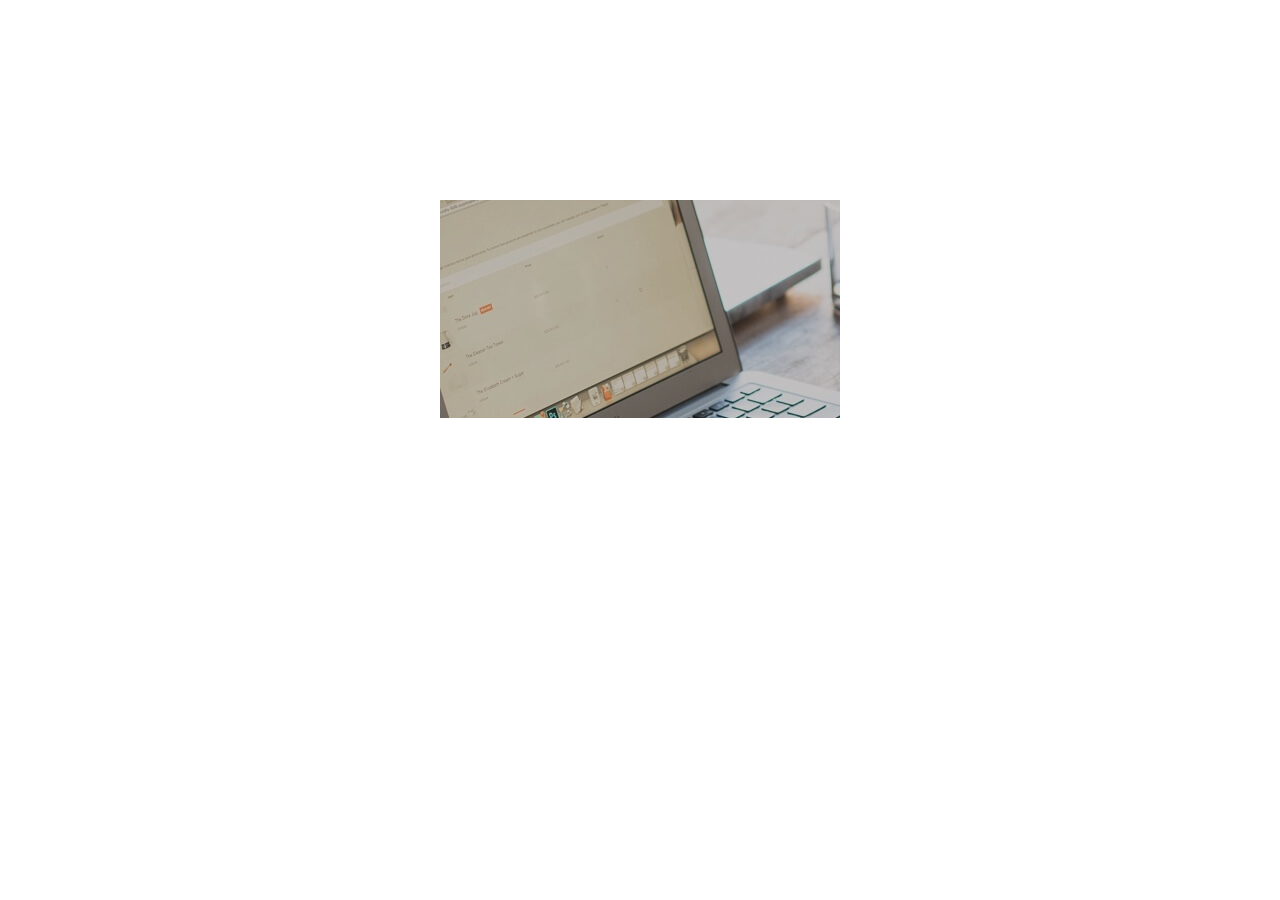
<file: baidu-hover/index.html>
<!DOCTYPE html>
<html lang="en">
<head>
    <meta charset="UTF-8">
    <title>有趣的鼠标悬浮模糊效果</title>
    <style type="text/css">
        #example{
            width: 400px;
            height: 218px;
            margin: 200px auto;
            background: url(bg.jpg) no-repeat center center;
            position: relative;
        }
        #example .bg{
            content: '';
            position: absolute;
            top: 0;
            right: 0;
            bottom: 0;
            left: 0;
            transition: filter 0.3s linear;
            -webkit-transition: -webkit-filter 0.3s linear;
               -moz-transition:    -moz-filter 0.3s linear;
                -ms-transition:     -ms-filter 0.3s linear;
                 -o-transition:      -o-filter 0.3s linear;
            background: url(bg.jpg) no-repeat center center;
        }
        #example:hover .bg{
            -webkit-filter: blur(3px);
            -moz-filter: blur(3px);
            -o-filter: blur(3px);
            -ms-filter: blur(3px);
            filter: blur(3px);
            transition: filter 0.3s linear;
            -webkit-transition: -webkit-filter 0.3s linear;
               -moz-transition:    -moz-filter 0.3s linear;
                -ms-transition:     -ms-filter 0.3s linear;
                 -o-transition:      -o-filter 0.3s linear;
        }
        #example .left-right,#example .top-bottom{
            text-align: center;
        }
        #example .left-right{
            width: 80%;
            height: 80%;
            margin: 0 auto;
            position: absolute;
            top: 10%;
            right: 0;
            bottom: 0;
            left: 0;
            z-index: 999;
        }
        #example .left-right:before,   #example .left-right:after,
        #example .top-bottom:before,#example .top-bottom:after{
            content: "";
            color: #fff;
            position: absolute;
            -webkit-transform: scale3d(0.1, 0, 0.1);
             transform: scale3d(0.1, 0, 0.1);
            background-color: #fff;
            -webkit-transition: -webkit-transform .3s ease-in-out;
            transition: transform .3s ease-in-out;
        }
        /*左右两白线*/
        #example .left-right:before, #example .left-right:after{
            width: 2px;
            height:100%;
            top: 0;
        }
        /* 上下两白线*/
        #example .top-bottom:before,#example .top-bottom:after{
            height: 2px;
            width: 100%;
            left: 0;
        }
        #example .left-right:before{
            left:0;
            top: 0;
        }
        #example .left-right:after{
            right: 0;
        }
        #example .top-bottom:before{
            top: 0;
        }
        #example .top-bottom:after{
            bottom: 0;
        }
        #example:hover .left-right:before,   #example:hover .left-right:after{
            transform-origin: 0 50%;
        }
        #example:hover .top-bottom:before,#example:hover .top-bottom:after{
            transform-origin:50% 0;
        }
        #example:hover .left-right:before,   #example:hover .left-right:after,
        #example:hover .top-bottom:before,#example:hover .top-bottom:after{
             -webkit-transform: scale3d(1, 1, 1);
             transform: scale3d(1, 1, 1);
        }
        #example a{
            display: block;
            position: relative;
            top: 20px;
            opacity: 0;
            text-align: center;
            z-index: 2;
            line-height: 182px;
            font-size: 16px;
            color: #fff;
            -webkit-transition: opacity 0.3s linear,top 0.3s linear;
               -moz-transition: opacity 0.3s linear,top 0.3s linear;
                -ms-transition: opacity 0.3s linear,top 0.3s linear;
                 -o-transition: opacity 0.3s linear,top 0.3s linear;
                    transition: opacity 0.3s linear,top 0.3s linear;
            font-weight: 600;
            -webkit-background-clip: text;
            -webkit-text-fill-color: transparent;
            background-image: -webkit-linear-gradient(left,yellow,red 25%,yellow 50%,red 75%,yellow 100%);
            background-size: 200% 100%;
        }
        #example:hover a {
            top: 0;
            opacity: 1;
            animation: color 3s linear infinite;
            -webkit-animation: color 3s linear infinite;
                      -moz-animation: color 3s linear infinite;
                       -ms-animation: color 3s linear infinite;
                         -o-animation: color 3s linear infinite;
                              animation: color 3s linear infinite;
        }
        @keyframes color{
            from{background-position:0% 0%;}
            to{background-position:-100% 0%;}
        }
        @-webkit-keyframes color{
            from{background-position:0% 0%;}
            to{background-position:-100% 0%;}
        }
        @-ms-keyframes color{
            from{background-position:0% 0%;}
            to{background-position:-100% 0%;}
        }
    </style>
</head>
<body>
    <div class="container">
        <div id="example">
            <!-- 有背景模糊 绝对定位-->
            <div class="bg"></div>
            <!-- 没有背景模糊 绝对定位，并且z-index大于div.bg-->
            <div class="left-right">
                <div class="top-bottom">
                    <a href="###">欢迎参加百度前端学院</a>
                </div>
            </div>
        </div>
    </div>
</body>
</html>
</file>
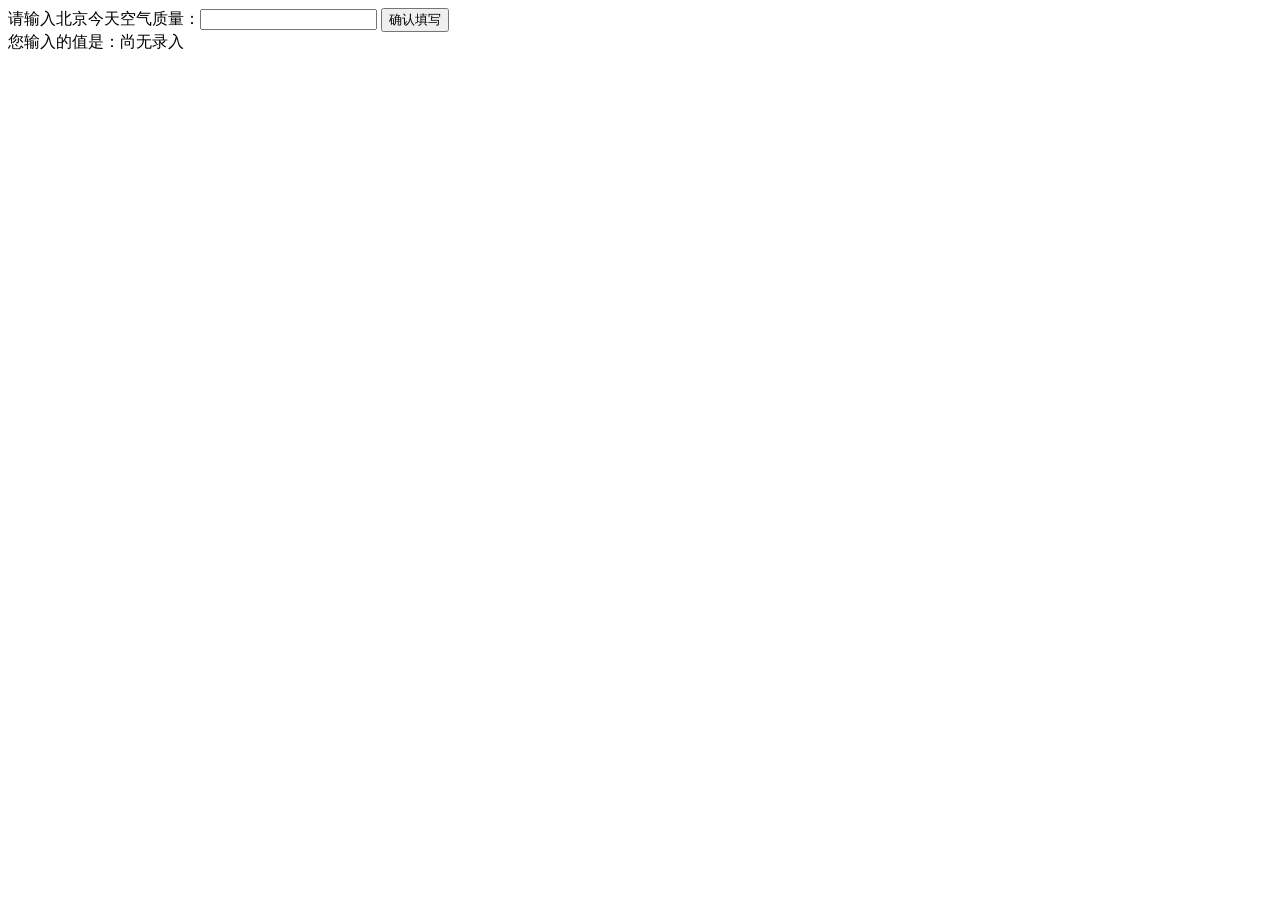
<file: num2-JS/index.html>
<!DOCTYPE html>
<html>
  <head>
    <meta charset="utf-8">
    <title>IFE JavaScript Task 01</title>
  </head>
  <body>

    <label>请输入北京今天空气质量：<input id="aqi-input" type="text"></label>
    <button id="button">确认填写</button>

    <div>您输入的值是：<span id="aqi-display">尚无录入</span></div>

    <script type="text/javascript">

    (function() {
    /*
    在注释下方写下代码
    给按钮button绑定一个点击事件
    在事件处理函数中
    获取aqi-input输入的值，并显示在aqi-display中
    */
      var value_input = document.getElementById('aqi-input')
        btn = document.getElementById('button'),
        show_span = document.getElementById('aqi-display');
        // console.log(show_span);
        btn.addEventListener('click',function(){
          var value = value_input.value;
          // console.log(value)
          show_span.innerHTML = value
        },false)
    })();

    </script>
  </body>
</html>
</file>
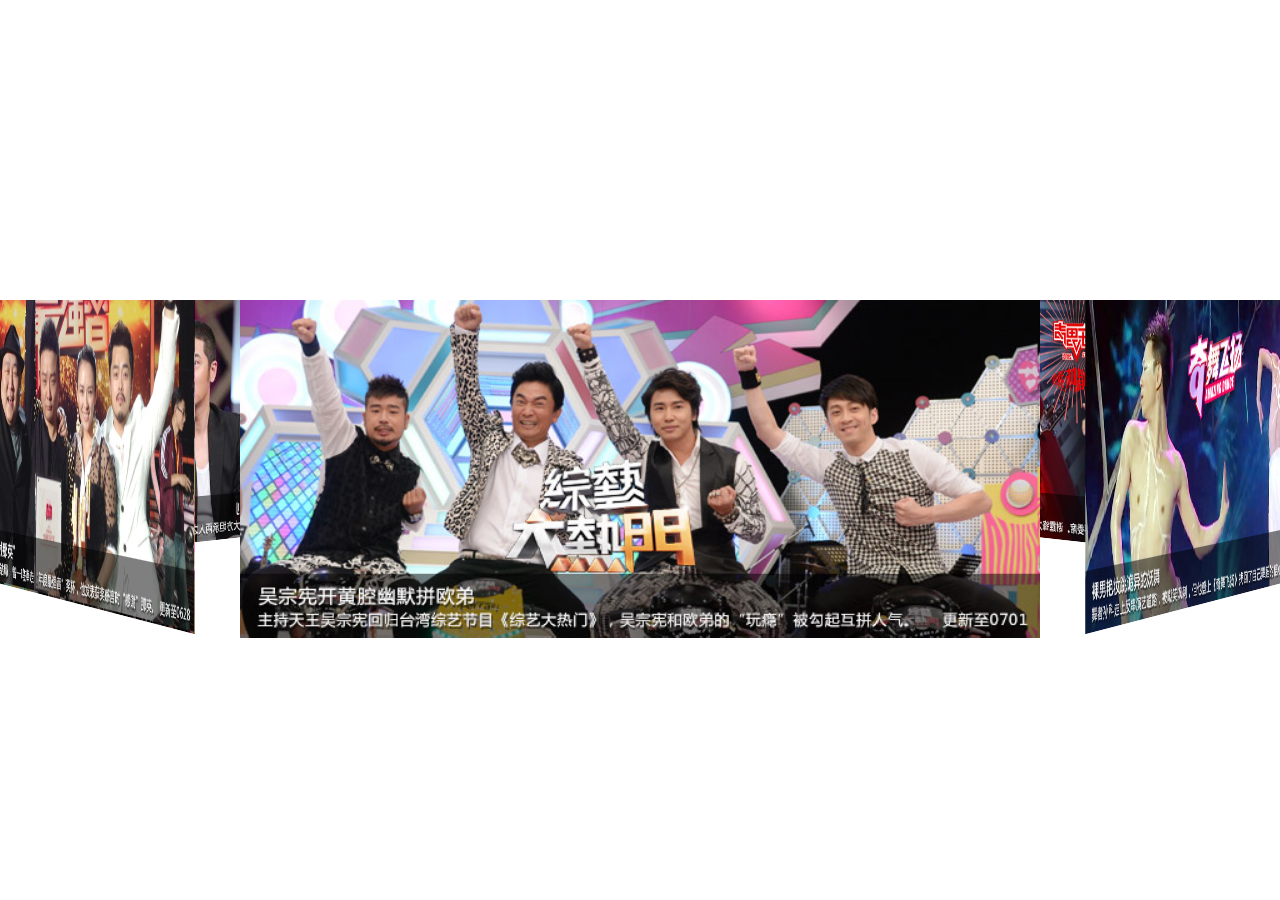
<file: baidu-swiper/demo3G/index.html>
<!DOCTYPE html>
<html lang="en">
<head>
    <meta charset="UTF-8">
    <title>CSS3实现3D 轮播图</title>
    <style type="text/css" >
        *{
            margin: 0;
            padding: 0;
        }
        ul,li{
            list-style: none;
        }
        a,img{
            display: block;
        }
        .container{
            width: 640px;
            height: 270px;
            margin: 300px auto 0;
        }
        .swiper,.swiper li{
            width: 640px;
            height: 270px;

        }
        .swiper{
            /*transform-style: preserve-3d;
            -webkit-transform-style: preserve-3d;
            -moz-transform-style: preserve-3d;
            -ms-transform-style: preserve-3d;
            perspective: 2500px;
            /*backface-visibility:hidden;*/*/
        }
        .swiper ul{
            position: relative;
            transform-style: preserve-3d;
            -webkit-transform-style: preserve-3d;
            -moz-transform-style: preserve-3d;
            -ms-transform-style: preserve-3d;
            perspective: 3000px;
            /*backface-visibility:hidden;*/
        }
        .swiper li{
            position: absolute;
            transition:all 1.5s;
        }
        .swiper li:nth-child(1){
            transform: rotateY(0deg) translateZ(600px);/* Z轴移动600px */
        }
        .swiper li:nth-child(2){
            transform: rotateY(60deg) translateZ(600px);
        }
        .swiper li:nth-child(3){
            transform: rotateY(120deg) translateZ(600px);
        }
        .swiper li:nth-child(4){
            transform: rotateY(180deg) translateZ(600px);
        }
        .swiper li:nth-child(5){
            transform: rotateY(240deg) translateZ(600px);
        }
        .swiper li:nth-child(6){
            transform: rotateY(300deg) translateZ(600px);
        }
    </style>
</head>
<body>
    <div class="container">
        <div class="swiper" id="swiper">
            <ul class="list" id="list">
                <li class="item"><a href="##"><img src="images/1.jpg" alt="CSS3实现3D" width="100%" height="100%"></a></li>
                <li class="item"><a href="##"><img src="images/2.jpg" alt="CSS3实现3D" width="100%" height="100%"></a></li>
                <li class="item"><a href="##"><img src="images/3.jpg" alt="CSS3实现3D" width="100%" height="100%"></a></li>
                <li class="item"><a href="##"><img src="images/4.jpg" alt="CSS3实现3D" width="100%" height="100%"></a></li>
                <li class="item"><a href="##"><img src="images/5.jpg" alt="CSS3实现3D" width="100%" height="100%"></a></li>
                <li class="item"><a href="##"><img src="images/6.jpg" alt="CSS3实现3D" width="100%" height="100%"></a></li>
            </ul>
        </div>
    </div>
    <script type="text/javascript">
        (function(){
            var swiper = document.getElementById('swiper'),
                list = document.getElementById('list'),
                items = document.querySelectorAll('.item'),
                itemsArr = Array.prototype.slice.call(items),
                i = 0,
                len = itemsArr.length,
                k = -1,
                n = 0;
            // console.log(itemsArr);
            function rotate(e){
                // e.stopPropagation();
                n = k--;
                for (i = 0; i < len; i++) {
                    itemsArr[i].style.cssText = 'transform: rotateY('+ ( ++n * 60 ) + 'deg) translateZ(600px);'
                    console.log(n + "=====" + i + "====" + len);
                }
                n++;
            }
            swiper.addEventListener('click',rotate,false);

            var timer = setInterval(rotate,2000);
            swiper.addEventListener('mouseover',function(){
                clearInterval(timer)
            },false);
            swiper.addEventListener('mouseout',function(){
                timer = setInterval(rotate,2000);
            },false);




        })();
    </script>
</body>
</html>
</file>
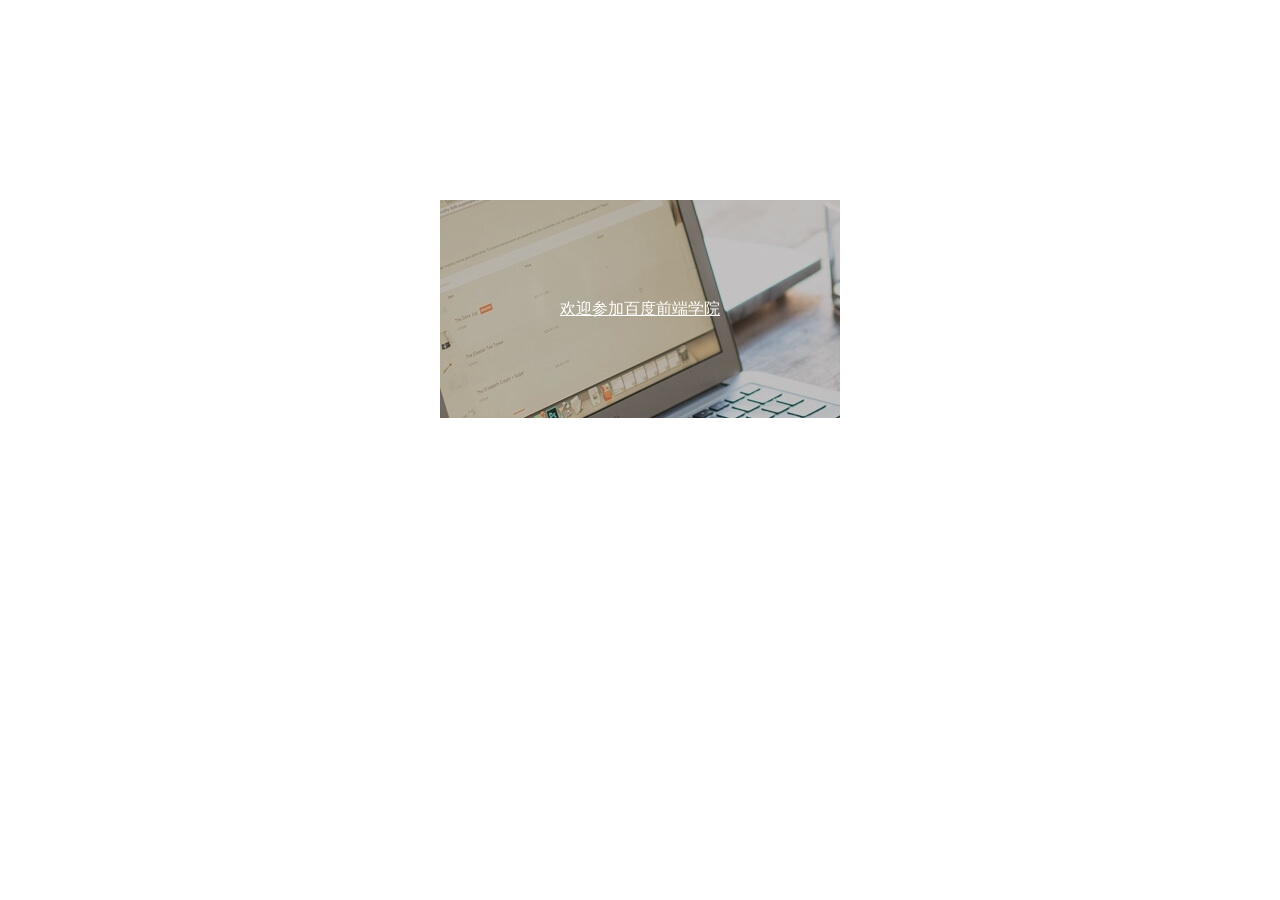
<file: baidu-hover/index2.html>
<!DOCTYPE html>
<html lang="en">
<head>
    <meta charset="UTF-8">
    <title>有趣的鼠标悬浮模糊效果</title>
    <style type="text/css">
        #example{
            width: 400px;
            height: 218px;
            margin: 200px auto;
            background: url(bg.jpg) no-repeat center center;
            position: relative;
        }
        #example .bg{
            content: '';
            position: absolute;
            top: 0;
            right: 0;
            bottom: 0;
            left: 0;
            transition: filter 0.3s linear;
            background: url(bg.jpg) no-repeat center center;
        }
        #example:hover .bg{
            -webkit-filter: blur(3px);
            -moz-filter: blur(3px);
            -o-filter: blur(3px);
            -ms-filter: blur(3px);
            filter: blur(3px);
        }
        #example .left-right,#example .top-bottom{
            text-align: center;
        }
        #example .left-right{
            width: 80%;
            height: 80%;
            margin: 0 auto;
            position: absolute;
            top: 10%;
            right: 0;
            bottom: 0;
            left: 0;
            z-index: 999;
        }
        #example .top-bottom{
            height: 100%;
        }
         #example .top-bottom::before,  #example .top-bottom::after {
            content: '';
            position: absolute;
            box-sizing: border-box;
        }
        #example .top-bottom:before{
            content: "";
            width: 100%;
            height: 0%;
            top: 50%;
            left: 0;
            border-left: 2px solid #fff;
            border-right: 2px solid #fff;
            -webkit-transition: height 0.3s linear,top 0.3s linear;
            transition: height 0.3s linear,top 0.3s linear;
        }
        #example .top-bottom:after{
            content: "";
            width: 0%;
            height: 100%;
            top: 0;
            left: 50%;
            border-top: 2px solid #fff;
            border-bottom: 2px solid #fff;
            -webkit-transition: width 0.3s linear,left 0.3s linear;
            transition: width 0.3s linear,left 0.3s linear;
        }
        #example:hover .top-bottom:before {
            height: 100%;
            top: 0;
        }
        #example:hover .top-bottom:after {
            width: 100%;
            left: 0;
        }
        #example a{
            display: block;
            position: relative;
            text-align: center;
            z-index: 2;
            height: 100%;
            line-height: 174px;
            font-size: 16px;
            color: #fff;
        }

    </style>
</head>
<body>
    <div class="container">
        <div id="example">
            <!-- 有背景模糊 绝对定位-->
            <div class="bg"></div>
            <!-- 没有背景模糊 绝对定位，并且z-index大于div.bg-->
            <div class="left-right">
                <div class="top-bottom">
                    <a href="###">欢迎参加百度前端学院</a>
                </div>
            </div>
        </div>
    </div>
</body>
</html>
</file>
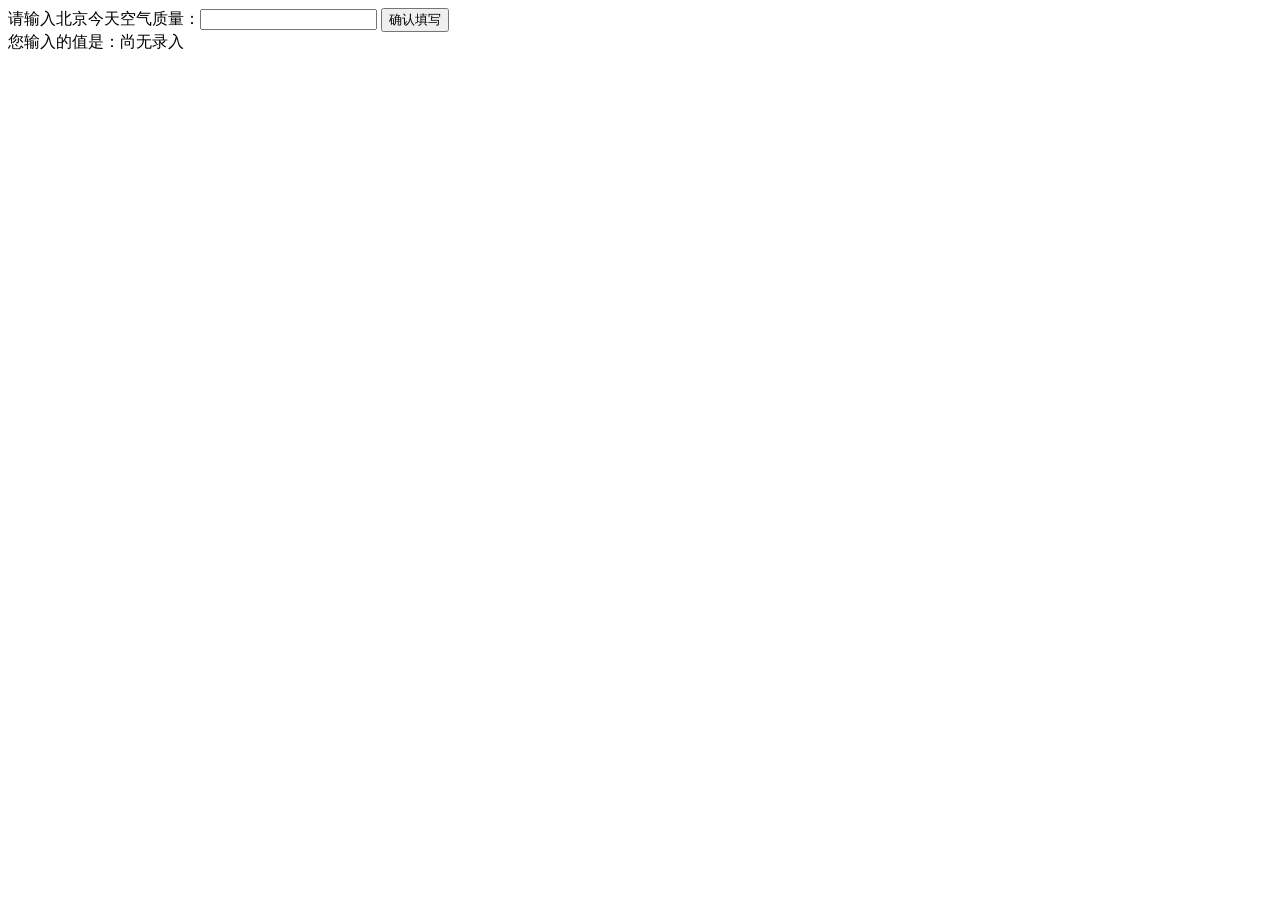
<file: num2-JS/class1.html>
<!DOCTYPE html>
<html>
  <head>
    <meta charset="utf-8">
    <title>IFE JavaScript Task 01</title>
  </head>
  <body>

    <label>请输入北京今天空气质量：<input id="aqi-input" type="text"></label>
    <button id="button">确认填写</button>

    <div>您输入的值是：<span id="aqi-display">尚无录入</span></div>

    <script type="text/javascript">

    (function() {
    /*
    在注释下方写下代码
    给按钮button绑定一个点击事件
    在事件处理函数中
    获取aqi-input输入的值，并显示在aqi-display中
    */
      var value_input = document.getElementById('aqi-input')
        btn = document.getElementById('button'),
        show_span = document.getElementById('aqi-display');
        // console.log(show_span);
        btn.addEventListener('click',function(){
          var value = value_input.value;
          // console.log(value)
          if (value && show_span.firstChild.nodeValue != value) {
            show_span.innerHTML = value;
          }else if(show_span.firstChild.nodeValue == value){
            alert('您未做任何修改，请确认');
          }else{
            alert('您还未输入任何内容，请确认')
          }
          console.log(value + "=========" +show_span.firstChild.nodeValue);
        },false)
    })();

    </script>
  </body>
</html>
</file>
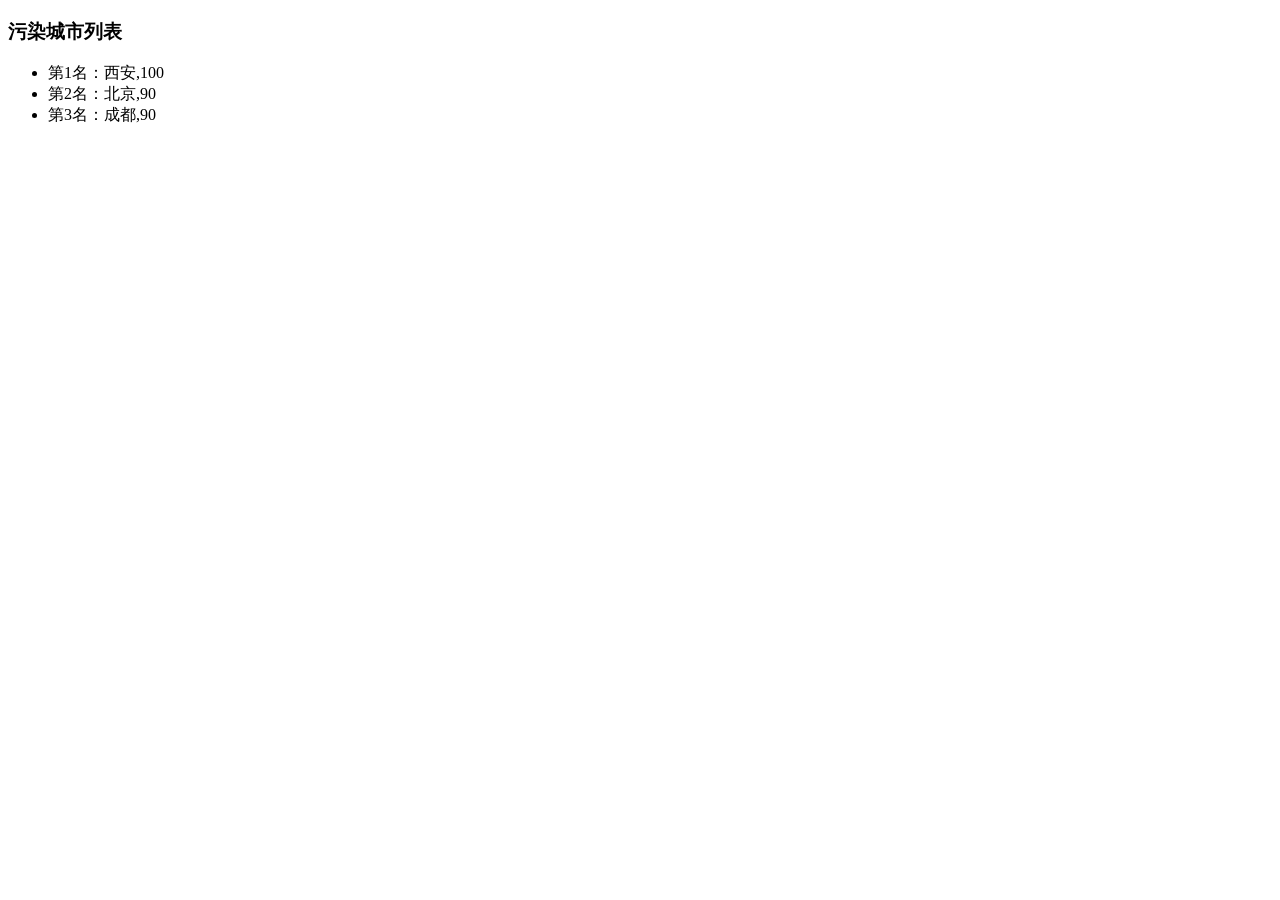
<file: num2-JS/class2.html>
<!DOCTYPE html>
<html>
  <head>
    <meta charset="utf-8">
    <title>IFE JavaScript Task 01</title>
  </head>
<body>

  <h3>污染城市列表</h3>
  <ul id="aqi-list">
<!--
    <li>第一名：福州（样例），10</li>
      <li>第二名：福州（样例），10</li> -->
  </ul>

<script type="text/javascript">

var aqiData = [
  ["北京", 90],
  ["上海", 50],
  ["福州", 10],
  ["广州", 50],
  ["成都", 90],
  ["西安", 100]
];

(function () {
  /*
  在注释下方编写代码
  遍历读取aqiData中各个城市的数据
  将空气质量指数大于60的城市显示到aqi-list的列表中
  */
 function arrFilter(){
  var arr = [];
   for (var i = 0; i < aqiData.length; i++) {
     if (aqiData[i][1] > 60) {
       arr.push(aqiData[i]);
       console.log(aqiData[i][1]);
     }
   }
   return arr.sort(function(x,y){ return y[1] - x[1] });  //已数组元素["北京",90]的90排序
 }
 var data = arrFilter(aqiData),
  ul_dom = document.getElementById('aqi-list');
 console.log(data);
  var li_dom,text_node;
  for (var i = 0; i < data.length; i++) {
    li_dom = document.createElement('li')
    ul_dom.appendChild(li_dom);
    text_node = document.createTextNode( '第' + ( i + 1 ) + '名：' + data[i][0] + ',' + data[i][1]);
    li_dom.appendChild(text_node);
  }
  console.log(text_node);


})();

</script>
</body>
</html>
</file>
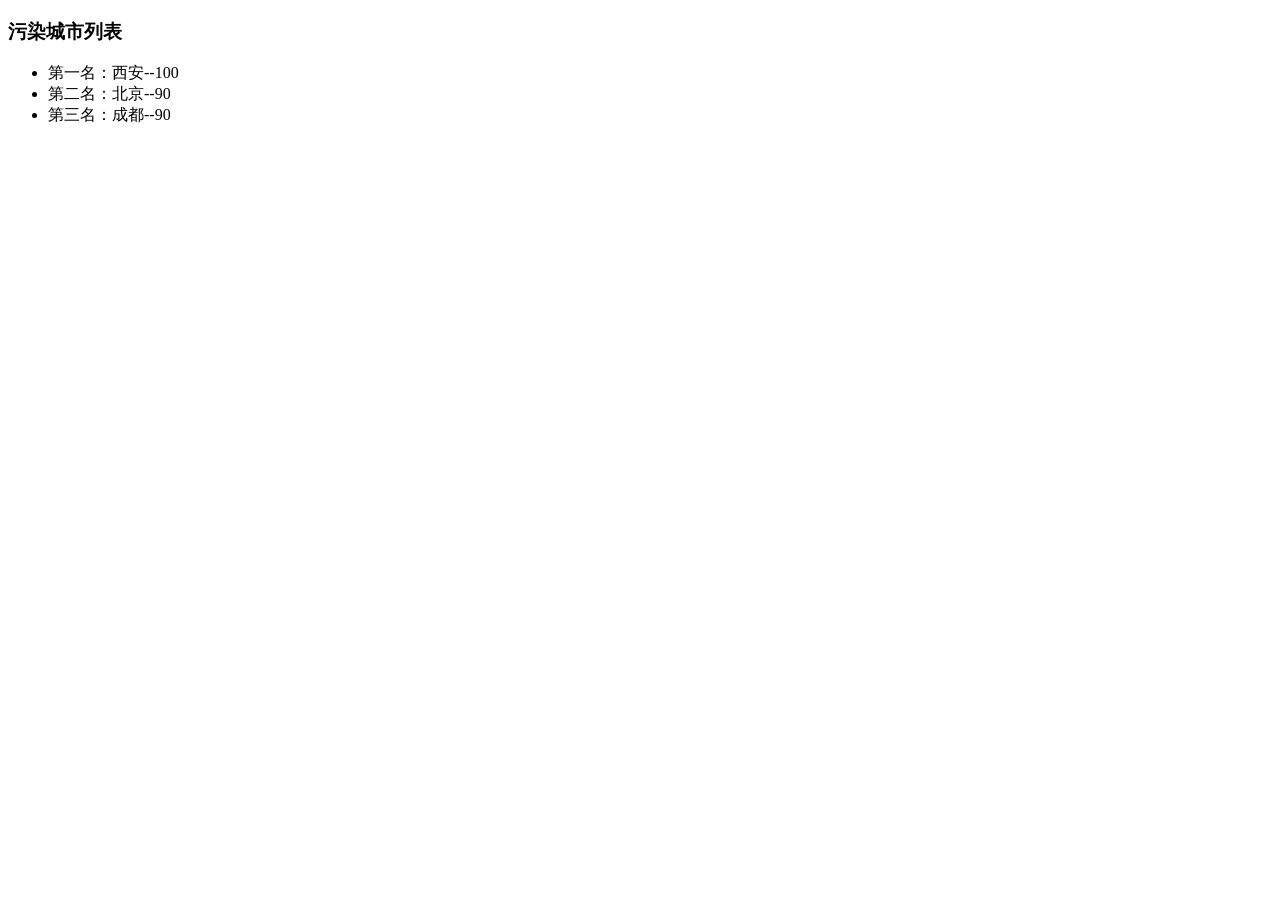
<file: num2-JS/class2_U1.html>
<!DOCTYPE html>
<html>
  <head>
    <meta charset="utf-8">
    <title>IFE JavaScript Task 01</title>
  </head>
<body>

  <h3>污染城市列表</h3>
  <ul id="aqi-list">
<!--
    <li>第一名：福州（样例），10</li>
      <li>第二名：福州（样例），10</li> -->
  </ul>

<script type="text/javascript">

var aqiData = [
  ["北京", 90],
  ["上海", 50],
  ["福州", 10],
  ["广州", 50],
  ["成都", 90],
  ["西安", 100]
];

(function () {
  /*
  在注释下方编写代码
  遍历读取aqiData中各个城市的数据
  将空气质量指数大于60的城市显示到aqi-list的列表中
  */
 var data = aqiData.filter(function(item){ return item[1] > 60 ? true : false });
 data.sort(function(x,y){ return y[1] - x[1] });
 // console.log(data);
 var ul = document.getElementById('aqi-list');
 // 用文档片段减少频繁向文档添加内容
 var fra = document.createDocumentFragment();
 var li, text, txtC = ["一","二","三","四","五","六","七"];
 for (var i = 0; i < data.length; i++) {
    li = document.createElement('li');
    text = document.createTextNode('第' + txtC[i] + '名：' + data[i][0] + "--" +data[i][1]);
    li.appendChild(text);
    fra.appendChild(li);
 }
 //一次将文档片段添加到页面中
 ul.appendChild(fra);



})();

</script>
</body>
</html>
</file>
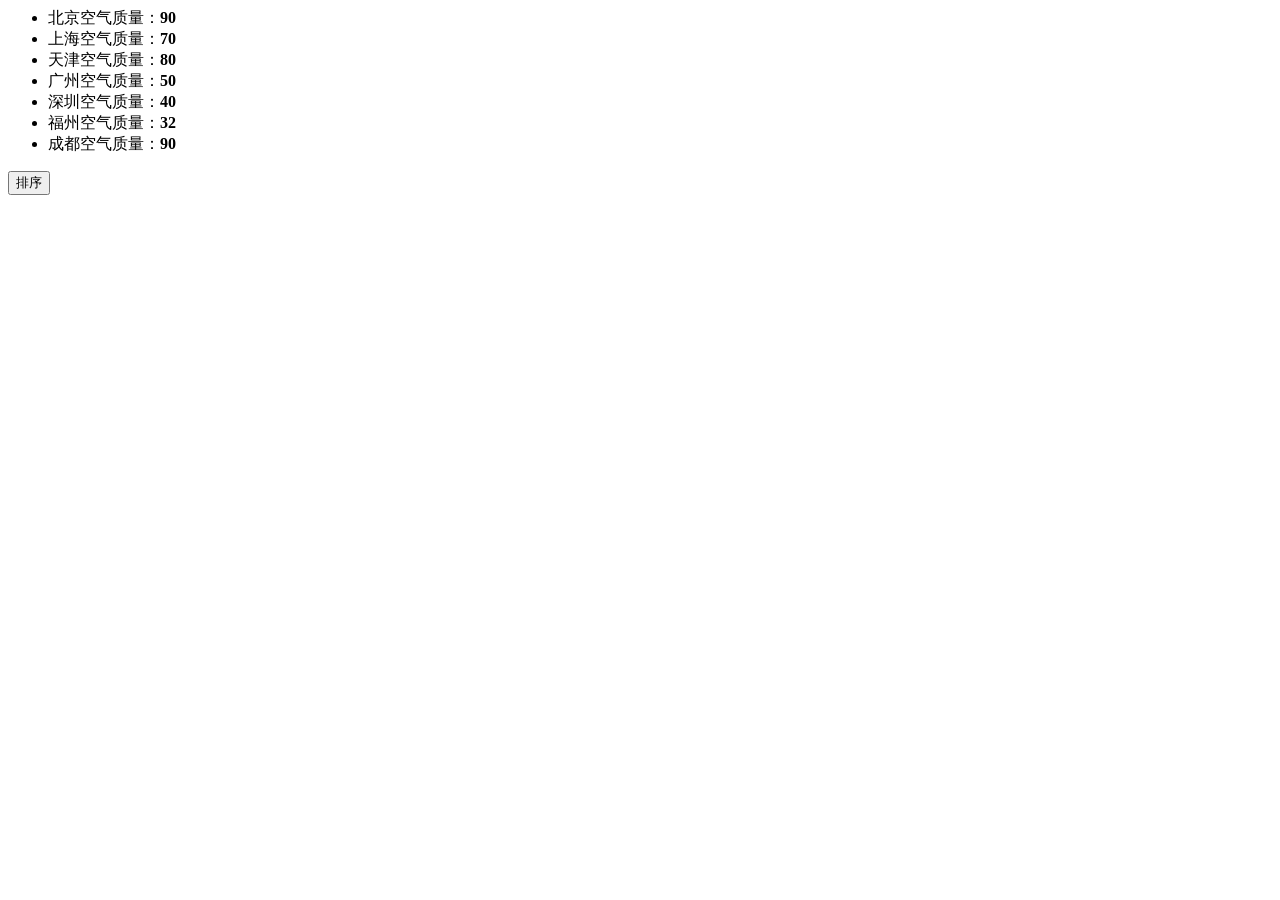
<file: num2-JS/class3.html>
<!DOCTYPE>
<html>
  <head>
    <meta charset="utf-8">
    <title>IFE JavaScript Task 01</title>
  </head>
<body>

  <ul id="source">
    <li>北京空气质量：<b>90</b></li>
    <li>上海空气质量：<b>70</b></li>
    <li>天津空气质量：<b>80</b></li>
    <li>广州空气质量：<b>50</b></li>
    <li>深圳空气质量：<b>40</b></li>
    <li>福州空气质量：<b>32</b></li>
    <li>成都空气质量：<b>90</b></li>
  </ul>

  <ul id="resort"></ul>

  <button id="sort-btn">排序</button>

<script type="text/javascript">

/**
 * getData方法
 * 读取id为source的列表，获取其中城市名字及城市对应的空气质量
 * 返回一个数组，格式见函数中示例
 *
 * 参考以下示例代码，读取页面上已有的source列表，从中提取出城市以及对应的空气质量
将数据按照某种顺序排序后，在resort列表中按照顺序显示出来
 */
function getData() {
  var li = document.querySelectorAll('#source li');
  var li_data = Array.prototype.slice.call(li), arrTxts = []//,arrTxt = [];
  for (var i = 0; i < li_data.length; i++) {
    var arrTxt = [];
    arrTxt[0] = li_data[i].firstChild.nodeValue;
    arrTxt[1] = li_data[i].childNodes[1].firstChild.nodeValue;
    arrTxts.push(arrTxt);
  }
  return arrTxts;
}

/**
 * sortAqiData
 * 按空气质量对data进行从小到大的排序
 * 返回一个排序后的数组
 */
function sortAqiData(data) {
  return data.sort(function(x,y){ return y[1] - x[1]});
}

/**
 * render
 * 将排好序的城市及空气质量指数，输出显示到id位resort的列表中
 * 格式见ul中的注释的部分
 */
function render(data) {
  var ul = document.getElementById('resort');
  // 用文档片段减少频繁向文档添加内容
  var fra = document.createDocumentFragment();
  var li, text, txtC = ["一","二","三","四","五","六","七"];
  for (var i = 0; i < data.length; i++) {
     li = document.createElement('li');
     text = document.createTextNode('第' + txtC[i] + '名：' + data[i][0]  );
     b = document.createElement('b');
     txtB = document.createTextNode(data[i][1]);
     b.appendChild(txtB);
     li.appendChild(text);
     li.appendChild(b);
     fra.appendChild(li);
  }
  //一次将文档片段添加到页面中
  if (ul.childNodes.length <= 0) {
    ul.appendChild(fra);
  }else{
    alert('排序已完成，请勿重复点击')
  }
}

function btnHandle() {
  var aqiData = getData();
  aqiData = sortAqiData(aqiData);
  render(aqiData);
}

function init() {

  // 在这下面给sort-btn绑定一个点击事件，点击时触发btnHandle函数
  var btn = document.getElementById('sort-btn');
  btn.addEventListener('click',btnHandle,false)
}

init();

</script>
</body>
</html>
</file>
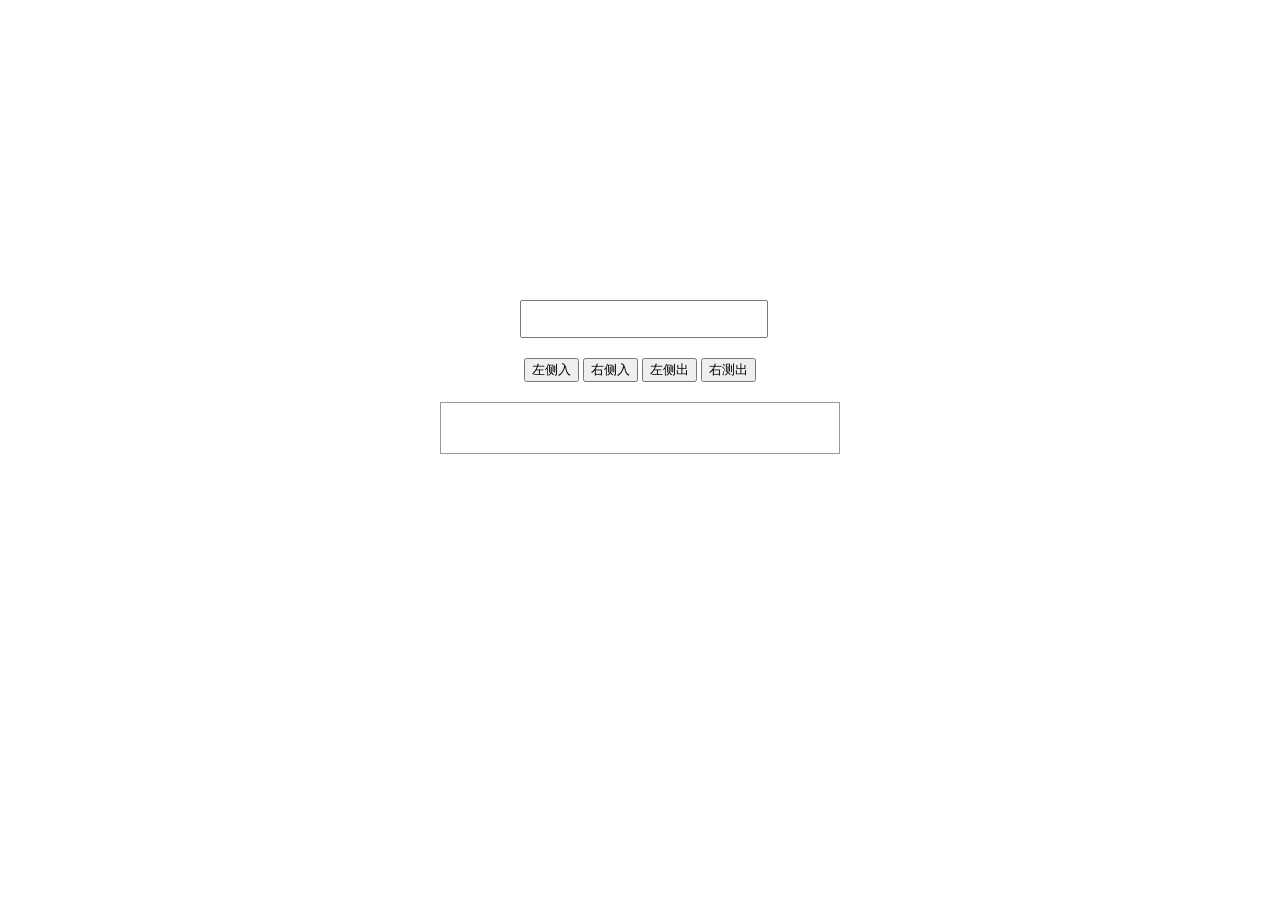
<file: num2-JS/class4.html>
<!DOCTYPE html>
<html lang="en">
<head>
    <meta charset="UTF-8">
    <title>基础任务一</title>
    <style type="text/css">
        .container{
            width: 400px;
            height: 400px;
            margin: 300px auto 0;
        }
        .container > input{
            width: 60%;
            margin: 0 20%;
            text-align: center;
            height: 32px;
        }
        .btn-group{
            margin: 20px auto;
            text-align: center;
        }
        .container .queue{
            text-align: center;
        }
        .queue {
            min-width: 200px;
            height: 50px;
            border: #999 solid 1px;
        }
        .queue div{
            display: inline-block;
            height: 36px;
            line-height: 36px;
            width: 40px;
            text-align: center;
            font-size: 16px;
            color: #333;
            margin-left: 12px ;
            margin-top: 4px;
            border: #999 solid 1px;
            background-color: #f5f5f5;
            cursor: pointer;
        }
    </style>
</head>
<body>
    <div class="container">
        <input id="input" type="text" name="" value="">
        <div class="btn-group">
            <button id="enterLeft" type="button">左侧入</button>
            <button id="enterRight" type="button">右侧入</button>
            <button id="outLeft" type="button">左侧出</button>
            <button id="outRight" type="button">右测出</button>
        </div>
        <div id="queue" class="queue"></div>
    </div>
    <script type="text/javascript">
        // 获取input框的值
        function getInput(){
            var input = document.getElementById('input');
            return input.value;
        }

        var enL = document.getElementById('enterLeft'),
            enR = document.getElementById('enterRight'),
            outL = document.getElementById('outLeft'),
            outR = document.getElementById('outRight'),
            container = document.getElementById('queue'),
            inputValue = document.getElementById('input').value;
        // 右入
        enR.addEventListener('click',function(){
            var input = document.createElement('div'),
            ele = getInput();
            if (ele && ele.match(/^[0-9]\d*/)) {
                input.innerHTML = ele;
                input.disabled = 'disabled';
                container.appendChild(input);
                // 为queue中的每一个元素绑定一个click事件，点击删除自己
                input.onclick = function(){
                    container.removeChild(this);
                }
            }else{
                alert('请输入数字')
            }
        },false);
        // 左入
        enL.addEventListener('click',function(){
            var input = document.createElement('div'),
            ele = getInput();
            if (ele && ele.match(/^[0-9]\d*/)) {
                input.innerHTML = ele;
                input.disabled = 'disabled';
                // 为queue中的每一个元素绑定一个click事件，点击删除自己
                input.onclick = function(){
                    container.removeChild(this);
                }
                if (container.firstElementChild) {
                    container.insertBefore(input, container.firstElementChild);
                } else {
                    container.appendChild(input);
                }
            }else{
                alert('请输入数字')
            }
        },false);
        // 左出
        outL.addEventListener('click',function(){
            if (container.childNodes.length > 0) {
                alert(container.firstElementChild.innerHTML);
                container.removeChild(container.firstElementChild);
            }else{
                alert('队列中还没有元素')
            }
        },false);
        // 右出
        outR.addEventListener('click',function(){
            if (container.childNodes.length > 0) {
                alert(container.lastElementChild.innerHTML);
                container.removeChild(container.lastElementChild);
            }else{
                alert('队列中还没有元素')
            }

        },false);

    </script>
</body>
</html>
</file>
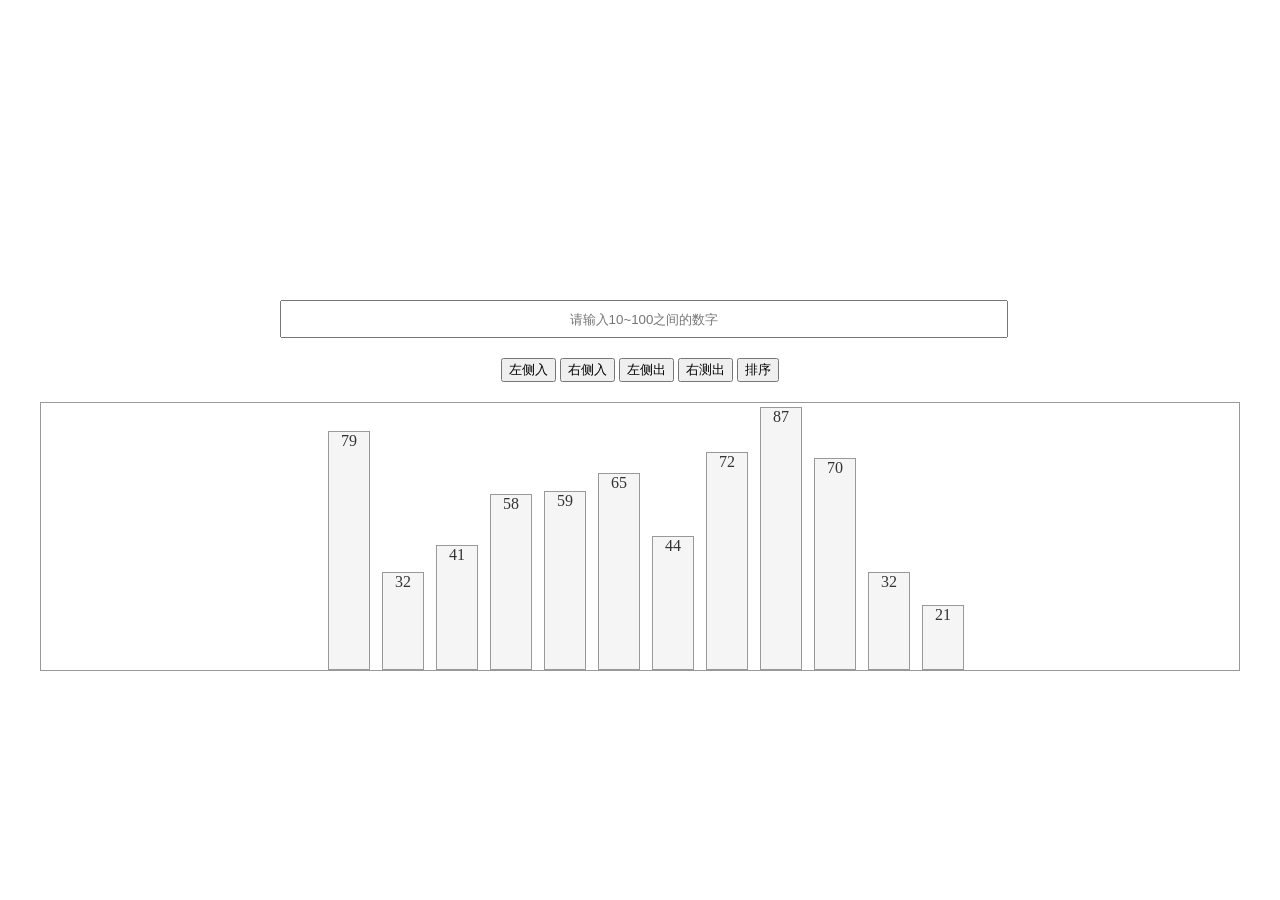
<file: num2-JS/class5.html>
<!DOCTYPE html>
<html lang="en">
<head>
    <meta charset="UTF-8">
    <title>基础任务一</title>
    <style type="text/css">
        .container{
            width: 1200px;
            height: 400px;
            margin: 300px auto 0;
        }
        .container > input{
            width: 60%;
            margin: 0 20%;
            text-align: center;
            height: 32px;
        }
        .btn-group{
            margin: 20px auto;
            text-align: center;
        }
        .container .queue{
            text-align: center;
        }
        .queue {
            min-width: 200px;
            min-height: 10px;
            border: #999 solid 1px;
            position: relative;
        }
        .queue div{
            display: inline-block;
            height: 36px;
            width: 40px;
            text-align: center;
            font-size: 16px;
            color: #333;
            margin-left: 12px ;
            margin-top: 4px;
            border: #999 solid 1px;
            background-color: #f5f5f5;
            cursor: pointer;
            vertical-align: bottom;
        }
    </style>
</head>
<body>
    <div class="container">
        <input id="input" type="text" name="" value="" placeholder="请输入10~100之间的数字">
        <div class="btn-group">
            <button id="enterLeft" type="button">左侧入</button>
            <button id="enterRight" type="button">右侧入</button>
            <button id="outLeft" type="button">左侧出</button>
            <button id="outRight" type="button">右测出</button>
            <button id="sort" type="button">排序</button>
        </div>
        <div id="queue" class="queue"></div>
    </div>
    <script type="text/javascript">
        // 获取input框的值
        function getInput(){
            var input = document.getElementById('input');
            return input.value;
        }

        var enL = document.getElementById('enterLeft'),
            enR = document.getElementById('enterRight'),
            outL = document.getElementById('outLeft'),
            outR = document.getElementById('outRight'),
            container = document.getElementById('queue'),
            sortBtn = document.getElementById('sort'),
            inputValue = document.getElementById('input').value;
        // 右入
        enR.addEventListener('click',function(){
            var input = document.createElement('div'),
            ele = getInput();
            if (container.childElementCount <= 60) {
                if (ele && ele.match(/^[0-9]\d*/) && (ele >= 10 && ele <=100)) {
                    input.innerHTML = ele;
                    input.disabled = 'disabled';
                    // 为queue中的每一个元素绑定一个click事件，点击删除自己
                    input.onclick = function(){
                        container.removeChild(this);
                    }
                    container.appendChild(input);
                    input.style.height = 3 * ele+"px"
                }else{
                    alert('请输入符合要求的数字')
                }
            }else{
                alert(ele);
            }
        },false);
        // 左入
        enL.addEventListener('click',function(){
            var input = document.createElement('div'),
            ele = getInput();
            if (container.childElementCount < 60) {
                if (ele && ele.match(/^[0-9]\d*/) && (ele >= 10 && ele <=100)) {
                    input.innerHTML = ele;
                    input.disabled = 'disabled';
                    // 为queue中的每一个元素绑定一个click事件，点击删除自己
                    input.onclick = function(){
                        container.removeChild(this);
                    }
                    if (container.firstElementChild) {
                        container.insertBefore(input, container.firstElementChild);
                    } else {
                        container.appendChild(input);
                    }
                    input.style.height = 3 * ele+"px"
                }else{
                    alert('请输入符合要求的数字')
                }
            }else{
                alert(ele);
            }
        },false);
        // 左出
        outL.addEventListener('click',function(){
            if (container.childNodes.length > 0) {
                alert(container.firstElementChild.innerHTML);
                container.removeChild(container.firstElementChild);
            }else{
                alert('队列中还没有元素')
            }
        },false);
        // 右出
        outR.addEventListener('click',function(){
            if (container.childNodes.length > 0) {
                alert(container.lastElementChild.innerHTML);
                container.removeChild(container.lastElementChild);
            }else{
                alert('队列中还没有元素')
            }

        },false);

        var container = document.getElementById("queue");
        //将柱状图的高度设为其值的3倍
        function changeBar() {
            var div = document.querySelectorAll(".queue div"), divLen = div.length;
            for (var i = 0; i < divLen; i++) {
                div[i].style.height = 3 * div[i].textContent + "px";
            }
        }
        //为每根柱状图绑定一个click事件，点击删除自身
        function del() {
            var div = document.querySelectorAll(".queue div"), divLen = div.length, i = 0;
            for (i = 0; i < divLen; i++) {
                div[i].onclick = function () {
                    if (container.hasChildNodes()) {
                        container.removeChild(this);
                    }
                }
            }
        }
        //创建随机60个10-100之间的数字，并绘制成柱状图
        function addNum() {
            var div = document.querySelectorAll(".queue div"), divLen = div.length;
            var data = new Array(12),i = 0 ;
            for (i = 0; i < 12; i++) {
                data[i] = Math.round((Math.random() * 90 + 10));//获取【10，100）之间的随机数
                var node = document.createTextNode(data[i]);
                var newItem = document.createElement("div");
                newItem.appendChild(node);
                container.appendChild(newItem);
            }
            changeBar();
            del();
        }
        addNum();
        // 获取柱状图的值
        function getText(){
            var div = document.querySelectorAll(".queue div"), divLen = div.length, i = 0, data = [];
            for (i = 0; i < divLen; i++) {
                data.push(parseInt(div[i].firstChild.nodeValue));
            }
            return data;
        }
        // 冒泡排序
        var timer, dataTwo = [];
        function bubbleSort(data){
            var i = 0, j = 0, temp = 0;
            dataTwo = [];
            for (i = 0; i < data.length - 1; i++) {
                for (j = 0; j < data.length - i -1; j++) {
                    if (data[j] > data[j + 1]) {
                        temp = data[j];
                        data[j] = data[j + 1];
                        data[j + 1] = temp;
                        dataTwo.push(JSON.parse(JSON.stringify(data)));
                        // console.log(data);
                        // console.log(JSON.parse(JSON.stringify(data)));
                    }
                }
            }
            timer = setInterval(canvasProgress,100);
        }
        // 显示排序过程
        function canvasProgress(){
            var spot = dataTwo.shift() || [];
            if (spot.length > 0) {
                while (container.hasChildNodes()) {
                    container.removeChild(container.childNodes[0]);
                }
                for (var i = 0; i < spot.length; i++) {
                    var txt = document.createTextNode(spot[i]);
                    var item = document.createElement('div');
                    item.appendChild(txt);
                    container.appendChild(item);
                }
                changeBar();
                del();
            }else{
                clearInterval(timer);
                alert('排序完成~！')
                return;
            }
        }
        // 绑定排序
        sortBtn.addEventListener('click',function(){
            bubbleSort(getText())
        },false);
    </script>
</body>
</html>
</file>
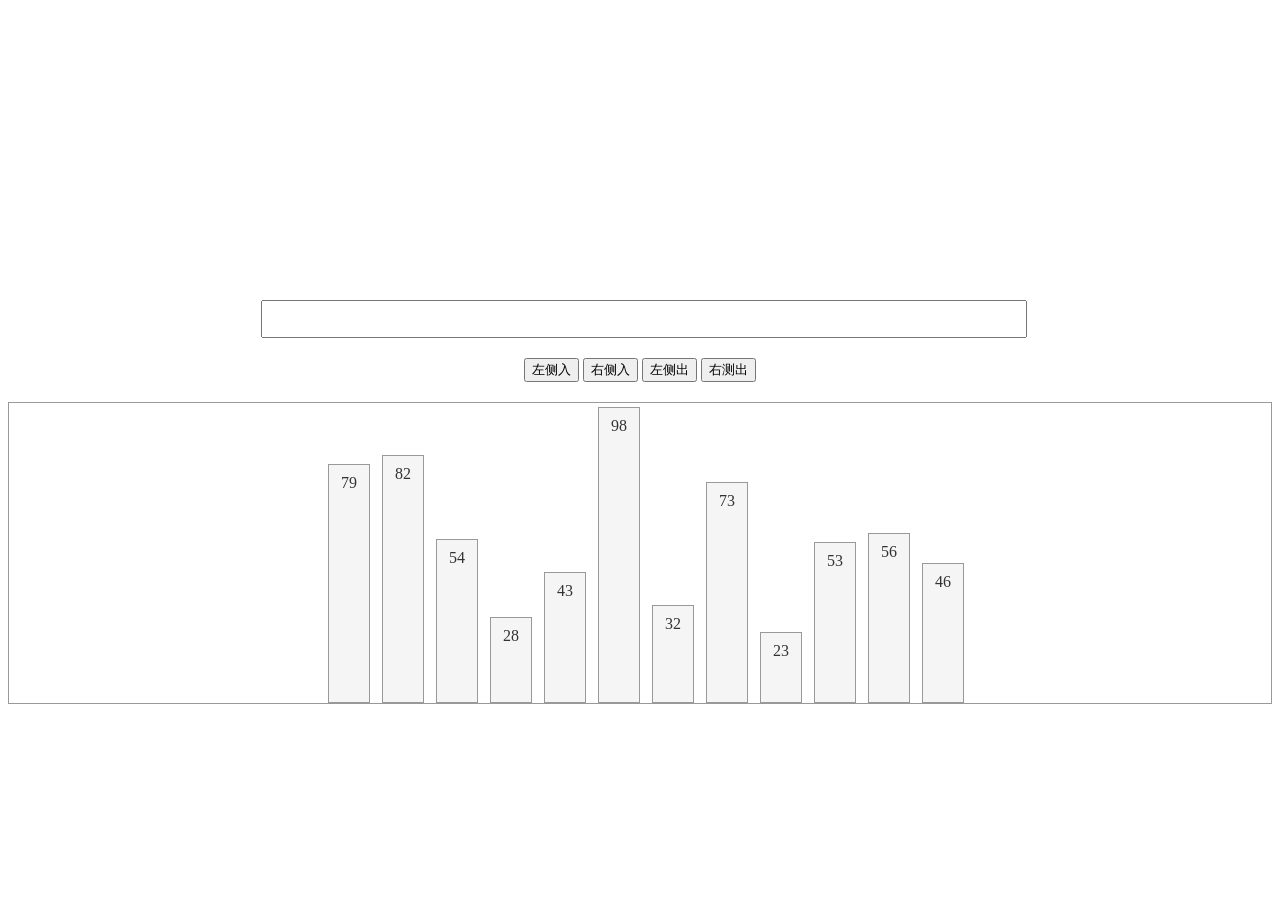
<file: num2-JS/class5_1.html>
<!DOCTYPE html>
<html lang="en">
<head>
    <meta charset="UTF-8">
    <title>基础任务一</title>
    <style type="text/css">
        .container{
            min-width: 400px;
            height: 400px;
            margin: 300px auto 0;
        }
        .container > input{
            width: 60%;
            margin: 0 20%;
            text-align: center;
            height: 32px;
        }
        .btn-group{
            margin: 20px auto;
            text-align: center;
        }
        .container .queue{
            text-align: center;
        }
        .queue {
            min-width: 200px;
            min-height: 50px;
            border: #999 solid 1px;
        }
        .queue div{
            display: inline-block;
            height: 36px;
            line-height: 36px;
            width: 40px;
            text-align: center;
            font-size: 16px;
            color: #333;
            margin-left: 12px ;
            margin-top: 4px;
            border: #999 solid 1px;
            background-color: #f5f5f5;
            cursor: pointer;
            vertical-align: bottom;
        }
    </style>
</head>
<body>
    <div class="container">
        <input id="input" type="text" name="" value="">
        <div class="btn-group">
            <button id="enterLeft" type="button">左侧入</button>
            <button id="enterRight" type="button">右侧入</button>
            <button id="outLeft" type="button">左侧出</button>
            <button id="outRight" type="button">右测出</button>
        </div>
        <div id="queue" class="queue"></div>
    </div>
    <script type="text/javascript">
        var container = document.getElementById("queue");
        //将柱状图的高度设为其值的3倍
        function changeBar() {
            var div = document.querySelectorAll(".queue div"), divLen = div.length;
            for (var i = 0; i < divLen; i++) {
                div[i].style.height = 3 * div[i].textContent + "px";
            }
        }
        //为每根柱状图绑定一个click事件，点击删除自身
        function del() {
            var div = document.querySelectorAll(".queue div"), divLen = div.length, i = 0;
            for (i = 0; i < divLen; i++) {
                div[i].onclick = function () {
                    if (container.hasChildNodes()) {
                        container.removeChild(this);
                    }
                }
            }
        }
        //创建随机60个10-100之间的数字，并绘制成柱状图
        function addNum() {
            var div = document.querySelectorAll(".queue div"), divLen = div.length;
            var data = new Array(12),i = 0 ;
            for (i = 0; i < 12; i++) {
                data[i] = Math.round((Math.random() * 90 + 10));//获取【10，100）之间的随机数
                var node = document.createTextNode(data[i]);
                var newItem = document.createElement("div");
                newItem.appendChild(node);
                container.appendChild(newItem);
            }
            changeBar();
            del();
        }
        addNum();
        // 获取柱状图的值
        function getText(){
            var div = document.querySelectorAll(".queue div"), divLen = div.length, i = 0, data = [];
            for (i = 0; i < divLen; i++) {
                data.push(parseInt(div[i].firstChild.nodeValue));
            }
            return data;
        }
        // 冒泡排序
        var timer, dataTwo = [];
        function bubbleSort(data){
            var i = 0, j = 0, temp = 0;
            dataTwo = [];
            for (i = 0; i < data.length - 1; i++) {
                for (j = 0; j < data.length - i -1; j++) {
                    if (data[j] > data[j + 1]) {
                        temp = data[j];
                        data[j] = data[j + 1];
                        data[j + 1] = temp;
                        dataTwo.push(JSON.parse(JSON.stringify(data)));
                        // console.log(data);
                        // console.log(JSON.parse(JSON.stringify(data)));
                    }
                }
            }
            timer = setInterval(canvasProgress,1000);
        }
        // 显示排序过程
        function canvasProgress(){
            var spot = dataTwo.shift() || [];
            if (spot.length > 0) {
                while (container.hasChildNodes()) {
                    container.removeChild(container.childNodes[0]);
                }
                for (var i = 0; i < spot.length; i++) {
                    var txt = document.createTextNode(spot[i]);
                    var item = document.createElement('div');
                    item.appendChild(txt);
                    container.appendChild(item);
                }
                changeBar();
                del();
            }else{
                clearInterval(timer);
                alert('排序完成~！')
                return;
            }

        }

    </script>
</body>
</html>
</file>
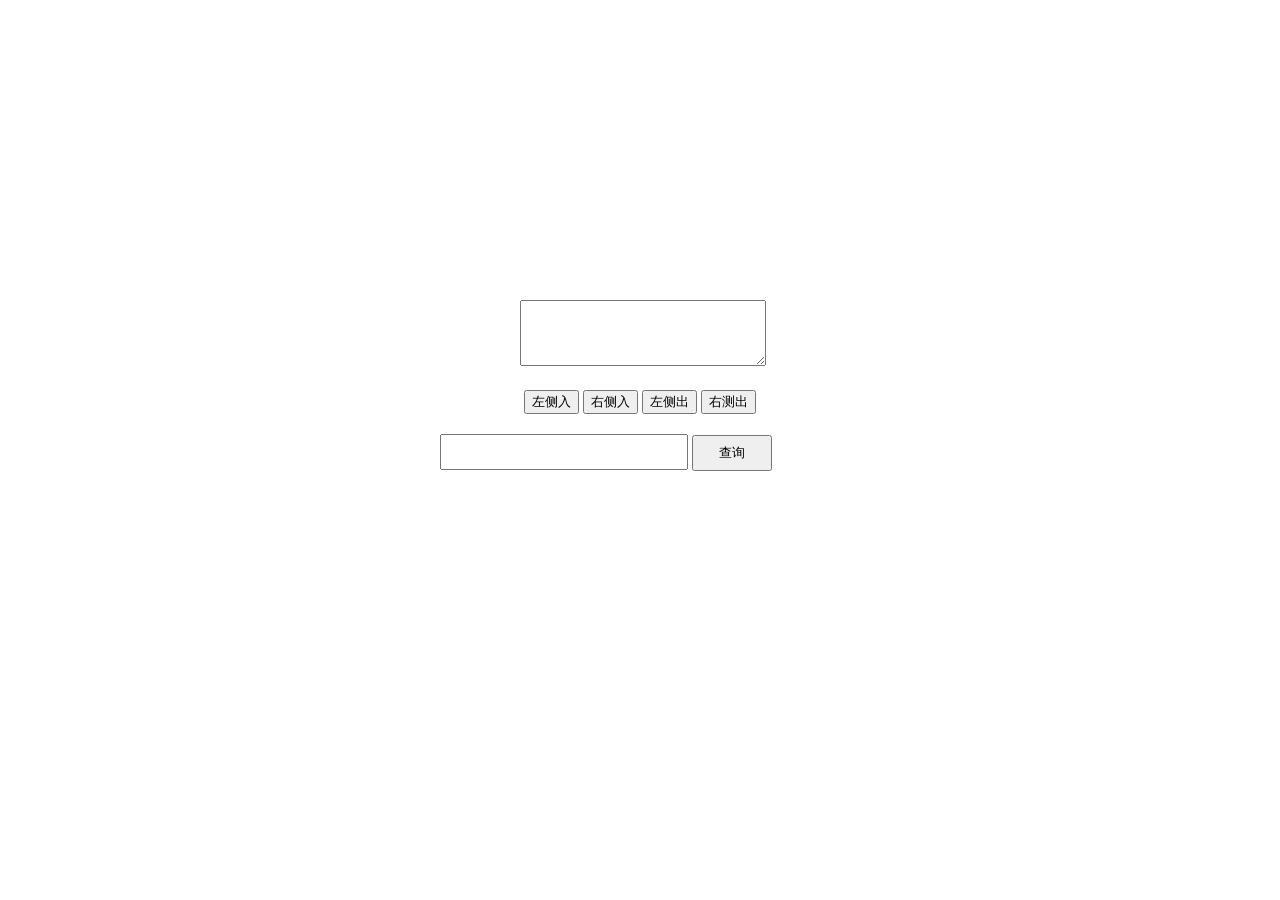
<file: num2-JS/class6.html>
<!DOCTYPE html>
<html lang="en">
<head>
    <meta charset="UTF-8">
    <title>基础任务一</title>
    <style type="text/css">
        .container{
            width: 400px;
            height: 400px;
            margin: 300px auto 0;
        }
        .container > textarea{
            width: 60%;
            margin: 0 20%;
            text-align: center;
            height: 60px;
        }
        .btn-group{
            margin: 20px auto;
            text-align: center;
        }
        .container .queue{
            text-align: center;
        }
        .queue {
            min-width: 200px;
            height: 50px;
        }
        .queue div{
            display: inline-block;
            height: auto;
            line-height: 1.6;
            width: auto;
            text-align: center;
            font-size: 16px;
            color: #333;
            margin-left: 12px ;
            margin-top: 4px;
            border: #999 solid 1px;
            background-color: #f5f5f5;
            cursor: pointer;
        }
        .filter{
            margin: 20px auto;
            height: 36px;
        }
        .filter input{
            width: 60%;
            height: 30px;
        }
        .filter button{
            width: 20%;
            height: 36px;
        }
        .queue div.border{
            border: #ff5100 solid 1px;
        }
    </style>
</head>
<body>
    <div class="container">
        <textarea id="textarea" name=""></textarea>
        <div class="btn-group">
            <button id="enterLeft" type="button">左侧入</button>
            <button id="enterRight" type="button">右侧入</button>
            <button id="outLeft" type="button">左侧出</button>
            <button id="outRight" type="button">右测出</button>
        </div>
        <div class="filter">
            <input type="text" name="">
            <button id="inquiry" type="button">查询</button>
        </div>
        <div id="queue" class="queue"></div>
    </div>
    <script type="text/javascript">
        // 获取input框的值
        function getInput(){
            var input = document.getElementById('textarea');
            if (input.value.trim() && input.value.trim().search(/[^\da-zA-Z\u4e00-\u9fa5]+/g)) {
                return input.value.trim().split(/[,，、;； /s]+/g);//split(/[,，、;；\s]+/g)//
            }else{
                alert("请输入数字、中文、英文");
                return [];
            }
            console.log(input.value.trim().split(/[,，、;；\s]+/g));
        }
        // console.log(getInput());
        var enL = document.getElementById('enterLeft'),
            enR = document.getElementById('enterRight'),
            outL = document.getElementById('outLeft'),
            outR = document.getElementById('outRight'),
            container = document.getElementById('queue'),
            inquiry = document.getElementById('inquiry'),
            inputValue = document.getElementById('textarea').value;
        // 右入
        enR.addEventListener('click',function(){
            var input,ele = getInput();
            if (ele.length > 0) {
                for (var i = 0; i < ele.length; i++) {
                    input = document.createElement('div');
                    input.innerHTML = ele[i];
                    input.disabled = 'disabled';
                    container.appendChild(input);
                    // 为queue中的每一个元素绑定一个click事件，点击删除自己
                    input.onclick = function(){
                        container.removeChild(this);
                    }
                }
            }
        },false);
        // 左入
        enL.addEventListener('click',function(){
            var input, ele = getInput();
            if (ele.length > 0) {
                for (var i = 0; i < ele.length; i++) {
                    var input = document.createElement('div');
                    input.innerHTML = ele[i];
                    input.disabled = 'disabled';
                    container.appendChild(input);
                    // 为queue中的每一个元素绑定一个click事件，点击删除自己
                    input.onclick = function(){
                        container.removeChild(this);
                    }
                    if (container.firstElementChild) {
                        container.insertBefore(input, container.firstElementChild);
                    } else {
                        container.appendChild(input);
                    }
                }
            }
        },false);
        // 左出
        outL.addEventListener('click',function(){
            if (container.childNodes.length > 0) {
                alert(container.firstElementChild.innerHTML);
                container.removeChild(container.firstElementChild);
            }else{
                alert('队列中还没有元素')
            }
        },false);
        // 右出
        outR.addEventListener('click',function(){
            if (container.childNodes.length > 0) {
                alert(container.lastElementChild.innerHTML);
                container.removeChild(container.lastElementChild);
            }else{
                alert('队列中还没有元素')
            }
        },false);
        // 查询
        var valueDOM = [], index = [];
        inquiry.addEventListener('click',function(){
            var textArr = document.querySelectorAll('#queue div'), i = 0, len = textArr.length;
            var txt = document.querySelector('.filter input').value, arr = '';
            if (index.length >= 0) {
                for (var j = 0; j < index.length; j++) {
                    textArr[index[j]].className="";
                    textArr[index[j]].innerHTML = valueDOM[j];
                    // console.log(valueDOM[j]);
                }
            }
            for (i = 0; i < len; i++) {
                arr = textArr[i].childNodes[0].nodeValue;
                // console.log(arr);
                if (arr.indexOf(txt) > -1) {
                    index = [];
                    valueDOM.push(textArr[i].childNodes[0].nodeValue);
                    index.push(i);
                    // console.log(valueDOM);
                    // console.log(index);
                    textArr[i].className="border";
                    textArr[i].innerHTML = arr.substr(0,arr.indexOf(txt)) +"<em style='color:#ff5100;font-style:normal;'>"+ txt +"</em>"+arr.substr(arr.indexOf(txt) + txt.length,arr.length);
                }
            }
            if (index.length <= 0) {
                alert("没有匹配元素")
            }
            // console.log(arr);
        })
    </script>
</body>
</html>
</file>
